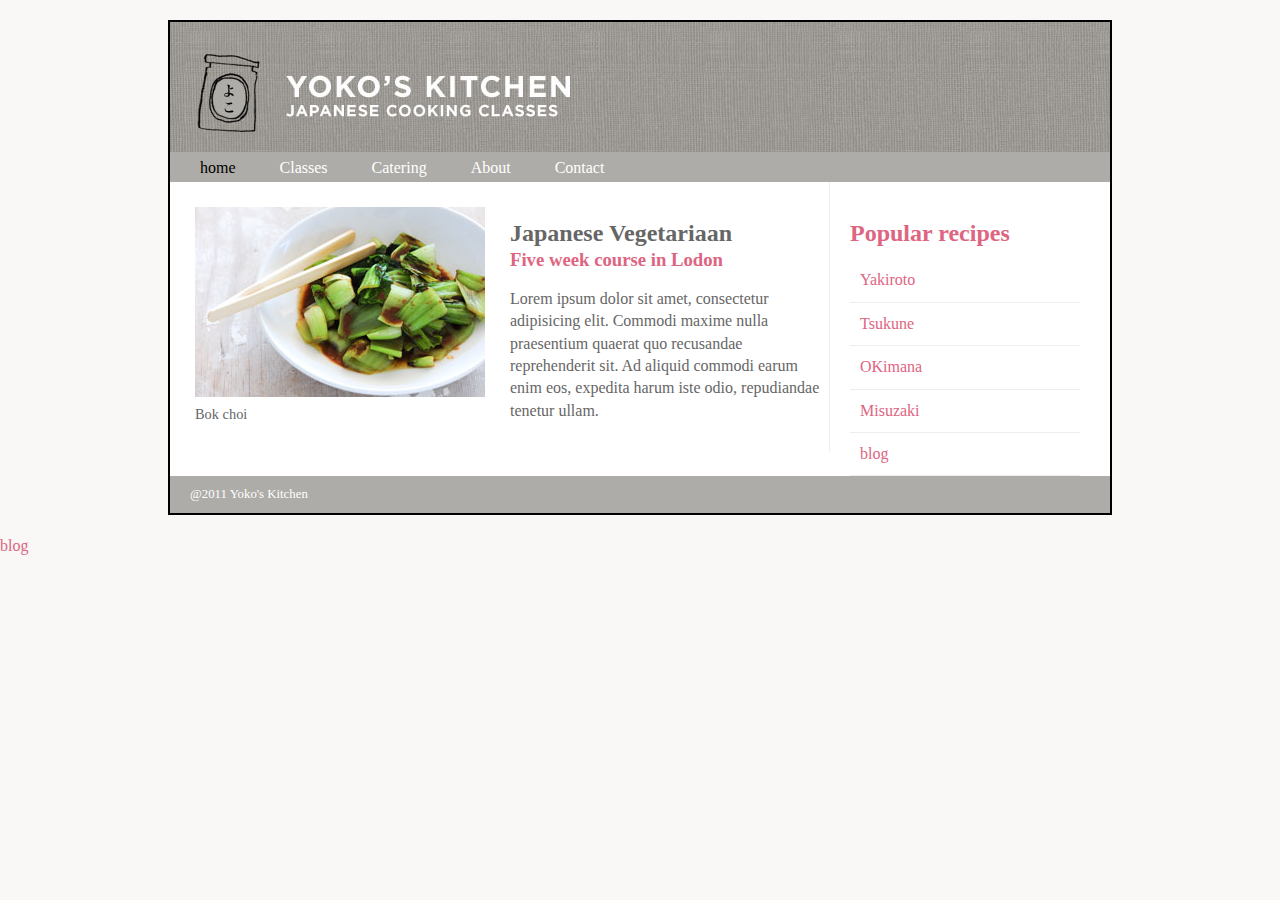
<file: index.html>
<!DOCTYPE html>
<html lang="en">
<head>
    <meta charset="UTF-8">
    <title>Yoko</title>
    <link rel="stylesheet" href="css/style.css">
</head>
<body>
<div class="wrapped">
    <header>
        <h1>Yoko's Kitchen</h1>
        <nav>
            <ul>
                <li><a href="" class="current">home</a> </li>
                <li><a href="">Classes</a></li>
                <li><a href="">Catering</a></li>
                <li><a href="">About</a></li>
                <li><a href="">Contact</a></li>
            </ul>
        </nav>
    </header>
    <section class="courses">
        <article>
            <figure>
                <img src="images/bok-choi.jpg" alt="Bok choi" />
                <figcaption>Bok choi</figcaption>
            </figure>
            <hgroup>
                <h2>Japanese Vegetariaan</h2>
                <h3>Five week course in Lodon</h3>
            </hgroup>

        <p>Lorem ipsum dolor sit amet, consectetur adipisicing elit.
            Commodi maxime nulla praesentium quaerat quo recusandae reprehenderit sit.
            Ad aliquid commodi earum enim eos, expedita harum iste odio, repudiandae tenetur ullam.</p>
        </article>
    </section>
    <aside>
        <section class="popular-recipes">
            <h2>Popular recipes</h2>
            <a href="">Yakiroto</a>
            <a href="">Tsukune</a>
            <a href="">OKimana</a>
            <a href="">Misuzaki</a>
            <a href="blog.html">blog</a>
        </section>
    </aside>
    <footer>
        @2011 Yoko's Kitchen
    </footer>
</div>
<a href="blog.html">blog</a>


</body>
</html>
</file>
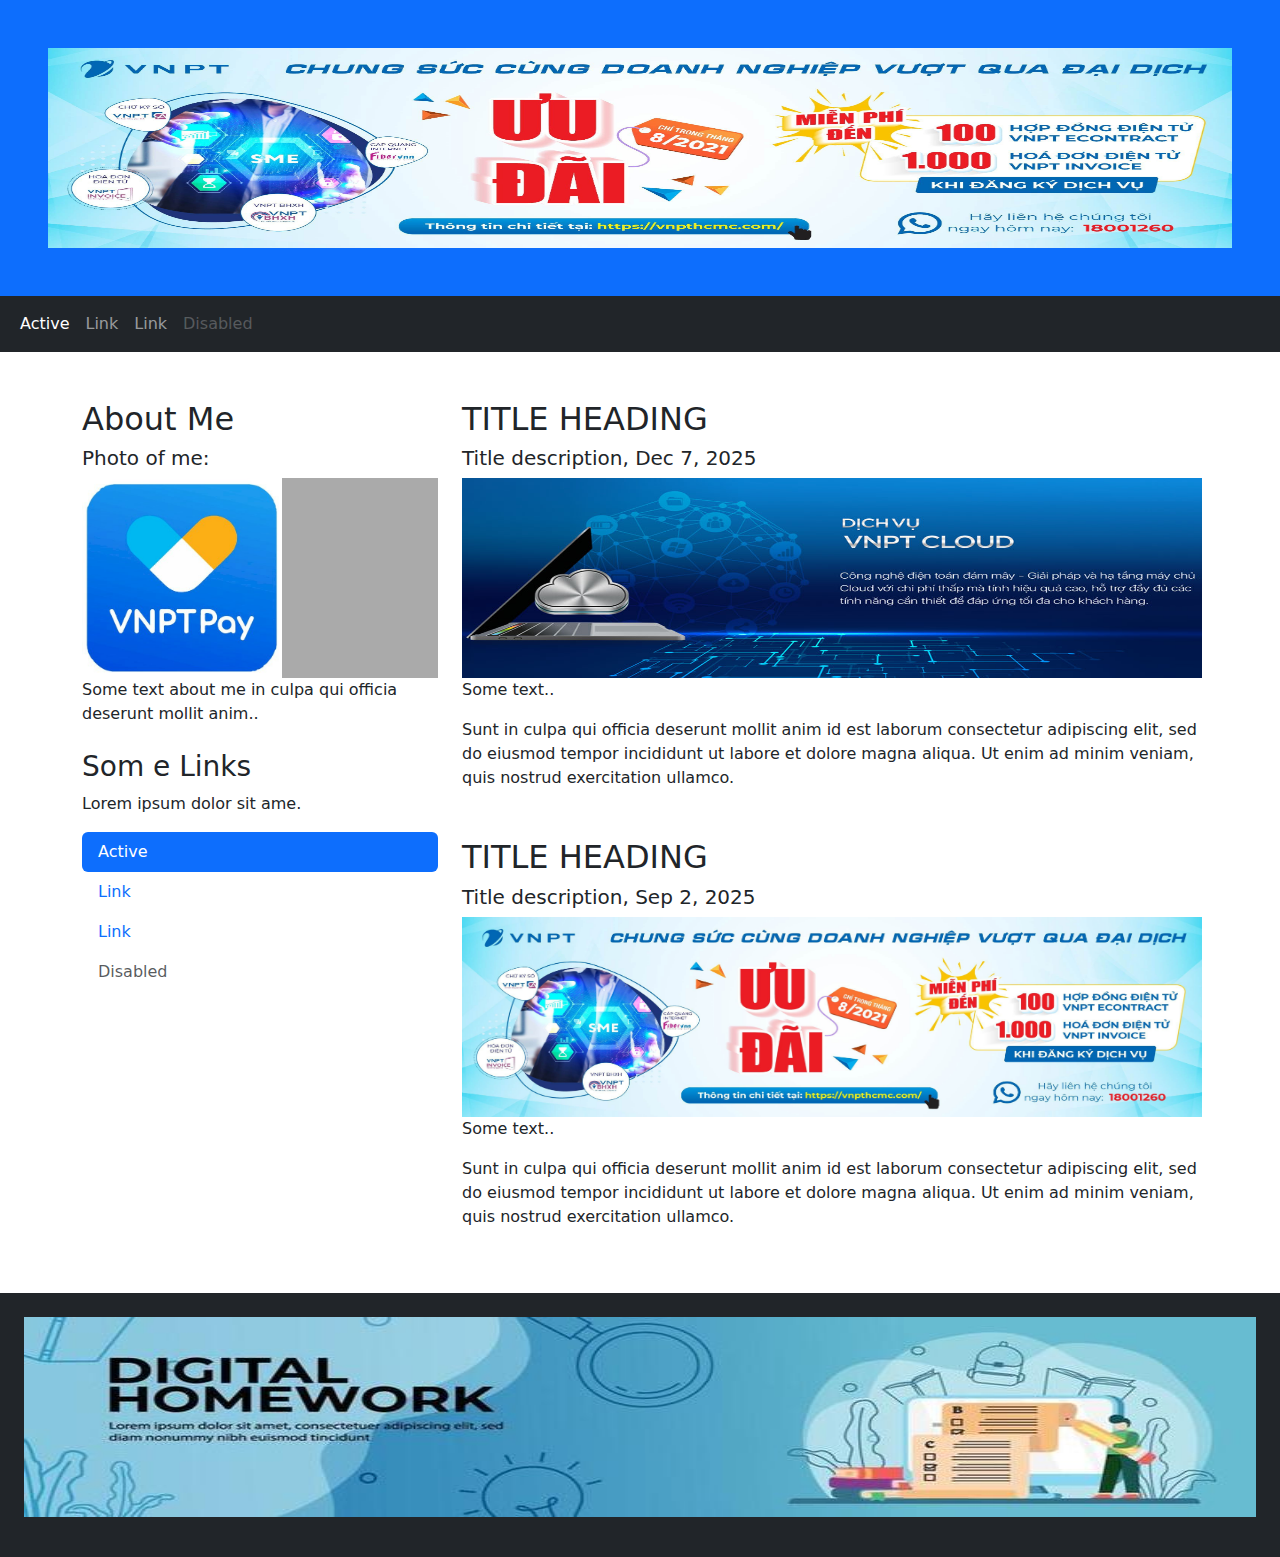
<file: blog.html>
<!DOCTYPE html>
<html lang="en">
<head>
    <title>Bootstrap 5 CodeLean Example</title>
    <meta charset="utf-8">
    <meta name="viewport" content="width=device-width, initial-scale=1">
    <link href="https://cdn.jsdelivr.net/npm/bootstrap@5.1.3/dist/css/bootstrap.min.css" rel="stylesheet">
    <script src="https://cdn.jsdelivr.net/npm/bootstrap@5.1.3/dist/js/bootstrap.bundle.min.js"></script>
    <style>
        .fakeimg {
            height: 200px;
            background: #aaa;
        }
    </style>
</head>
<body>

<div class="p-5 bg-primary text-white text-center">

    <img style="width: 100%; height: 200px;" src="images/banner.jpg"></img>
</div>

<nav class="navbar navbar-expand-sm bg-dark navbar-dark">
    <div class="container-fluid">
        <ul class="navbar-nav">
            <li class="nav-item">
                <a class="nav-link active" href="#">Active</a>
            </li>
            <li class="nav-item">
                <a class="nav-link" href="#">Link</a>
            </li>
            <li class="nav-item">
                <a class="nav-link" href="#">Link</a>
            </li>
            <li class="nav-item">
                <a class="nav-link disabled" href="#">Disabled</a>
            </li>
        </ul>
    </div>
</nav>

<div class="container mt-5">
    <div class="row">
        <div class="col-sm-4">
            <h2>About Me</h2>
            <h5>Photo of me:</h5>
            <div class="fakeimg">
                <img style="width: 200px; height: 200px;" src="images/vnptpay.jpg"></img>
            </div>
            <p>Some text about me in culpa qui officia deserunt mollit anim..</p>
            <h3 class="mt-4">Som  e Links</h3>
            <p>Lorem ipsum dolor sit ame.</p>
            <ul class="nav nav-pills flex-column">
                <li class="nav-item">
                    <a class="nav-link active" href="#">Active</a>
                </li>
                <li class="nav-item">
                    <a class="nav-link" href="#">Link</a>
                </li>
                <li class="nav-item">
                    <a class="nav-link" href="#">Link</a>
                </li>
                <li class="nav-item">
                    <a class="nav-link disabled" href="#">Disabled</a>
                </li>
            </ul>
            <hr class="d-sm-none">
        </div>
        <div class="col-sm-8">
            <h2>TITLE HEADING</h2>
            <h5>Title description, Dec 7, 2025</h5>
            <div class="fakeimg">
                <img style="width: 740px; height: 200px;" src="images/banner_dn_chitiet_mb.jpg"></img>
            </div>
            <p>Some text..</p>
            <p>Sunt in culpa qui officia deserunt mollit anim id est laborum consectetur adipiscing elit, sed do eiusmod tempor incididunt ut labore et dolore magna aliqua. Ut enim ad minim veniam, quis nostrud exercitation ullamco.</p>

            <h2 class="mt-5">TITLE HEADING</h2>
            <h5>Title description, Sep 2, 2025</h5>
            <div class="fakeimg">
                <img style="width: 740px; height: 200px;" src="images/banner.jpg"></img>
            </div>
            <p>Some text..</p>
            <p>Sunt in culpa qui officia deserunt mollit anim id est laborum consectetur adipiscing elit, sed do eiusmod tempor incididunt ut labore et dolore magna aliqua. Ut enim ad minim veniam, quis nostrud exercitation ullamco.</p>
        </div>
    </div>
</div>

<div class="mt-5 p-4 bg-dark text-white text-center">
    <p>
        <img style="width: 100%; height: 200px;" src="images/footer.jpg"></img>
    </p>
</div>

</body>
</html>
</file>
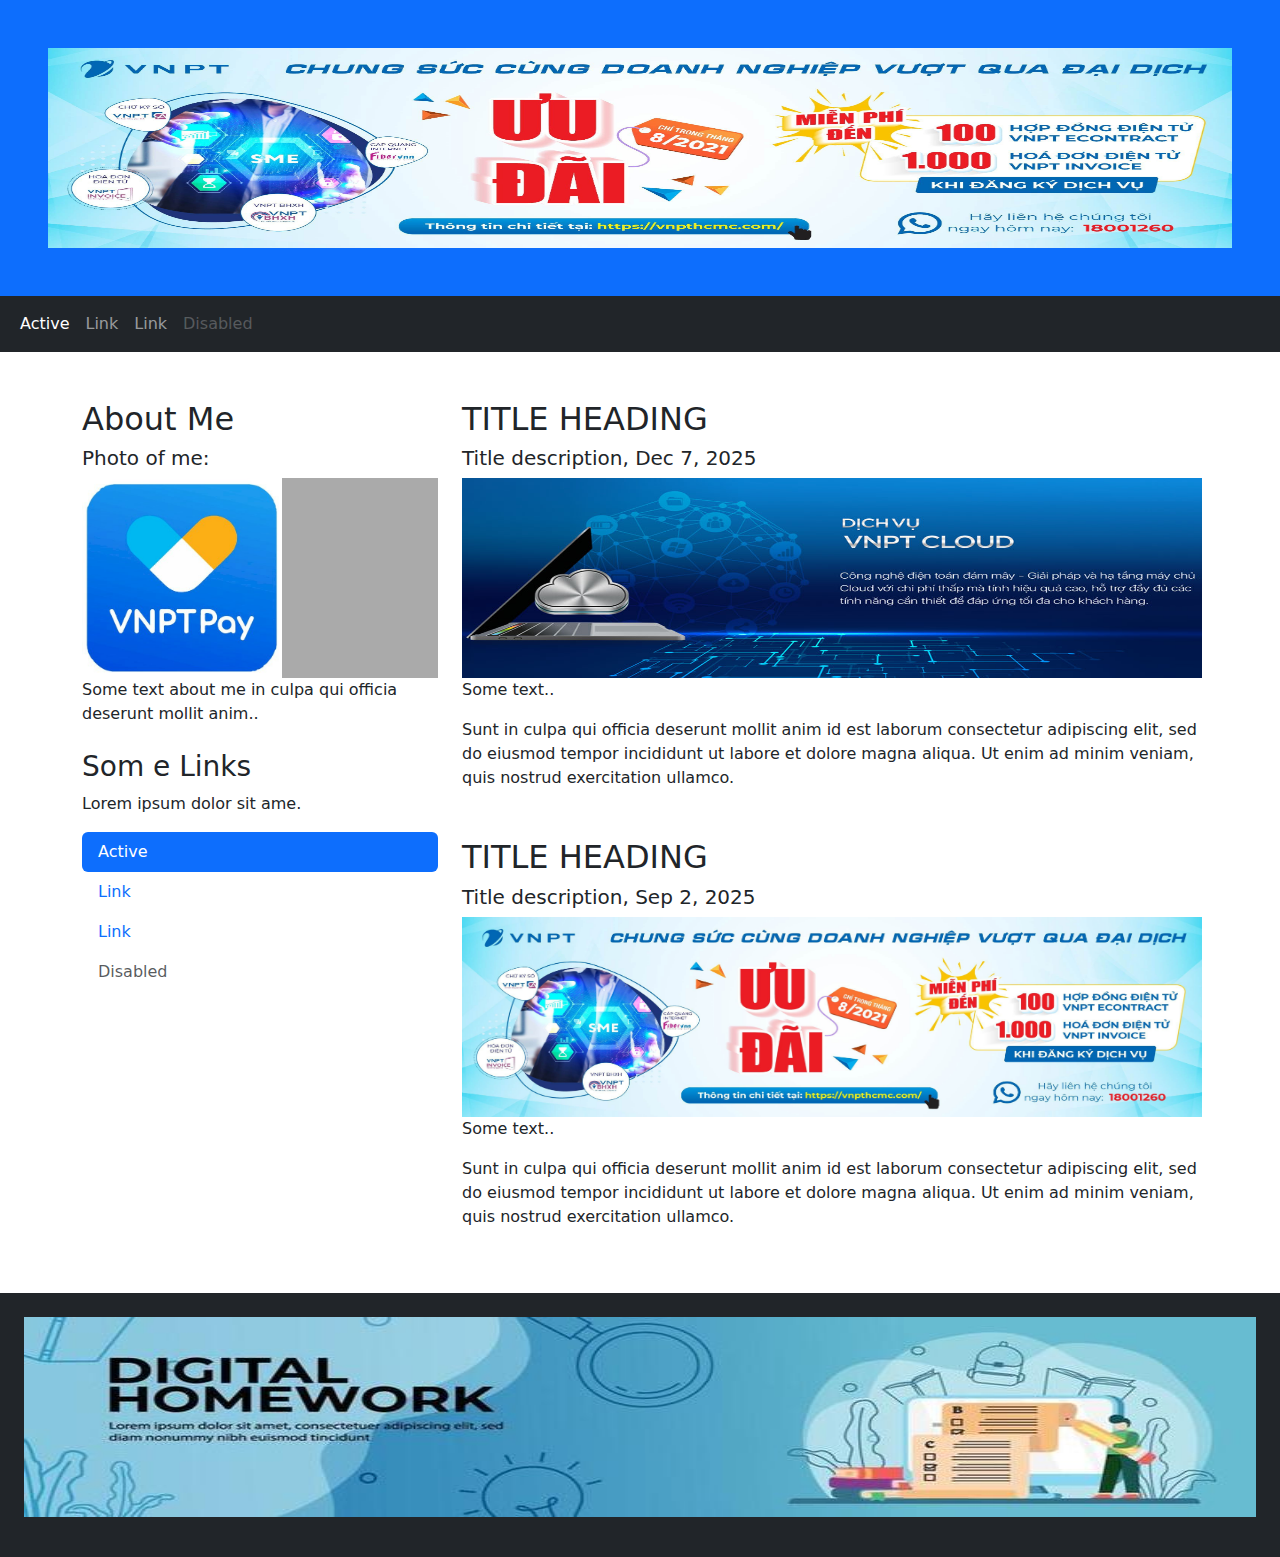
<file: blog/blog.html>
<!DOCTYPE html>
<html lang="en">
<head>
    <title>Bootstrap 5 CodeLean Example</title>
    <meta charset="utf-8">
    <meta name="viewport" content="width=device-width, initial-scale=1">
    <link href="https://cdn.jsdelivr.net/npm/bootstrap@5.1.3/dist/css/bootstrap.min.css" rel="stylesheet">
    <script src="https://cdn.jsdelivr.net/npm/bootstrap@5.1.3/dist/js/bootstrap.bundle.min.js"></script>
    <style>
        .fakeimg {
            height: 200px;
            background: #aaa;
        }
    </style>
</head>
<body>

<div class="p-5 bg-primary text-white text-center">

    <img style="width: 100%; height: 200px;" src="image/banner.jpg"></img>
</div>

<nav class="navbar navbar-expand-sm bg-dark navbar-dark">
    <div class="container-fluid">
        <ul class="navbar-nav">
            <li class="nav-item">
                <a class="nav-link active" href="#">Active</a>
            </li>
            <li class="nav-item">
                <a class="nav-link" href="#">Link</a>
            </li>
            <li class="nav-item">
                <a class="nav-link" href="#">Link</a>
            </li>
            <li class="nav-item">
                <a class="nav-link disabled" href="#">Disabled</a>
            </li>
        </ul>
    </div>
</nav>

<div class="container mt-5">
    <div class="row">
        <div class="col-sm-4">
            <h2>About Me</h2>
            <h5>Photo of me:</h5>
            <div class="fakeimg">
                <img style="width: 200px; height: 200px;" src="image/vnptpay.jpg"></img>
            </div>
            <p>Some text about me in culpa qui officia deserunt mollit anim..</p>
            <h3 class="mt-4">Som  e Links</h3>
            <p>Lorem ipsum dolor sit ame.</p>
            <ul class="nav nav-pills flex-column">
                <li class="nav-item">
                    <a class="nav-link active" href="#">Active</a>
                </li>
                <li class="nav-item">
                    <a class="nav-link" href="#">Link</a>
                </li>
                <li class="nav-item">
                    <a class="nav-link" href="#">Link</a>
                </li>
                <li class="nav-item">
                    <a class="nav-link disabled" href="#">Disabled</a>
                </li>
            </ul>
            <hr class="d-sm-none">
        </div>
        <div class="col-sm-8">
            <h2>TITLE HEADING</h2>
            <h5>Title description, Dec 7, 2025</h5>
            <div class="fakeimg">
                <img style="width: 740px; height: 200px;" src="image/banner_dn_chitiet_mb.jpg"></img>
            </div>
            <p>Some text..</p>
            <p>Sunt in culpa qui officia deserunt mollit anim id est laborum consectetur adipiscing elit, sed do eiusmod tempor incididunt ut labore et dolore magna aliqua. Ut enim ad minim veniam, quis nostrud exercitation ullamco.</p>

            <h2 class="mt-5">TITLE HEADING</h2>
            <h5>Title description, Sep 2, 2025</h5>
            <div class="fakeimg">
                <img style="width: 740px; height: 200px;" src="image/banner.jpg"></img>
            </div>
            <p>Some text..</p>
            <p>Sunt in culpa qui officia deserunt mollit anim id est laborum consectetur adipiscing elit, sed do eiusmod tempor incididunt ut labore et dolore magna aliqua. Ut enim ad minim veniam, quis nostrud exercitation ullamco.</p>
        </div>
    </div>
</div>

<div class="mt-5 p-4 bg-dark text-white text-center">
    <p>
        <img style="width: 100%; height: 200px;" src="image/footer.jpg"></img>
    </p>
</div>

</body>
</html>
</file>
<file: css/style.css>
header, section, footer, aside, nav, article, figure, figcaption{
    display:block;
}
body {
    color: #666666;
    background-color: #f9f8f6;
    background-image: ulr("../images/dark-wood.jpg");
    background-position: center;
    font-family: Georgia, times, Serif;
    line-height: 1.4em;
    margin: 0px;
}
.wrapped{
    width: 940px;
    margin: 20px auto 20px auto;
    border: 2px solid #000000;
    background-color: #ffffff;
}
header {
    height: 160px;
    background-image: url(../images/header.jpg);}
h1{
    text-indent: -9999px;
    width: 940px;
    height: 130px;
    margin: 0px;}
nav, footer{
    clear: both;
    color: #ffffff;
    background-color: #aeaca8;
    height: 30px;
}
nav ul{
    margin: 0px;
    padding: 5px 0px 5px 30px;}
nav li{
    display: inline;
    margin-right: 40px;
}
nav li a {
    color: #ffffff;}
nav li a:hover, nav li a.current
{
    color: #000000;
}
section.courses{
    float: left;
    width: 659px;
    border-right: 1px solid #eeeeee;
}
article {
    clear: both;
    overflow: auto;
    width: 100%;
}
hgroup {
    margin-top:40px;
}
figure{
    float:left;
    width: 290px;
    height: 220px;
    padding:5px;
    margin: 20px;
    border: 1px solid #eeeee;
}
figcaption{
    font-size:90%;
    text-align:left;
}
aside{
    width: 230px;
    float:left;
    padding: 0px 0px 0px 20px;
}
aside section a {
    display: block;
    padding: 10px;
    border-bottom: 1px solid #eeeeee;
}
aside section a:hover {
    color: #985d6a;
    background-color: #efefef;
}
a {
    color:#de6581;
    text-decoration: none;
}
h1, h2, h3{
    font-weight:nomal;
}
h2 {
    margin: 10px 0px 5px 0px;
    padding: 0px;
}
h3{
    margin: 0px 0px 10px 0px;
    color:#de6581;
}
aside h2{
    padding: 30px 0px 10px 0px;
    color: #de6581;
}
footer {
    font-size:80%;
    padding: 7px 0px 0px 20px;
}
</file>
